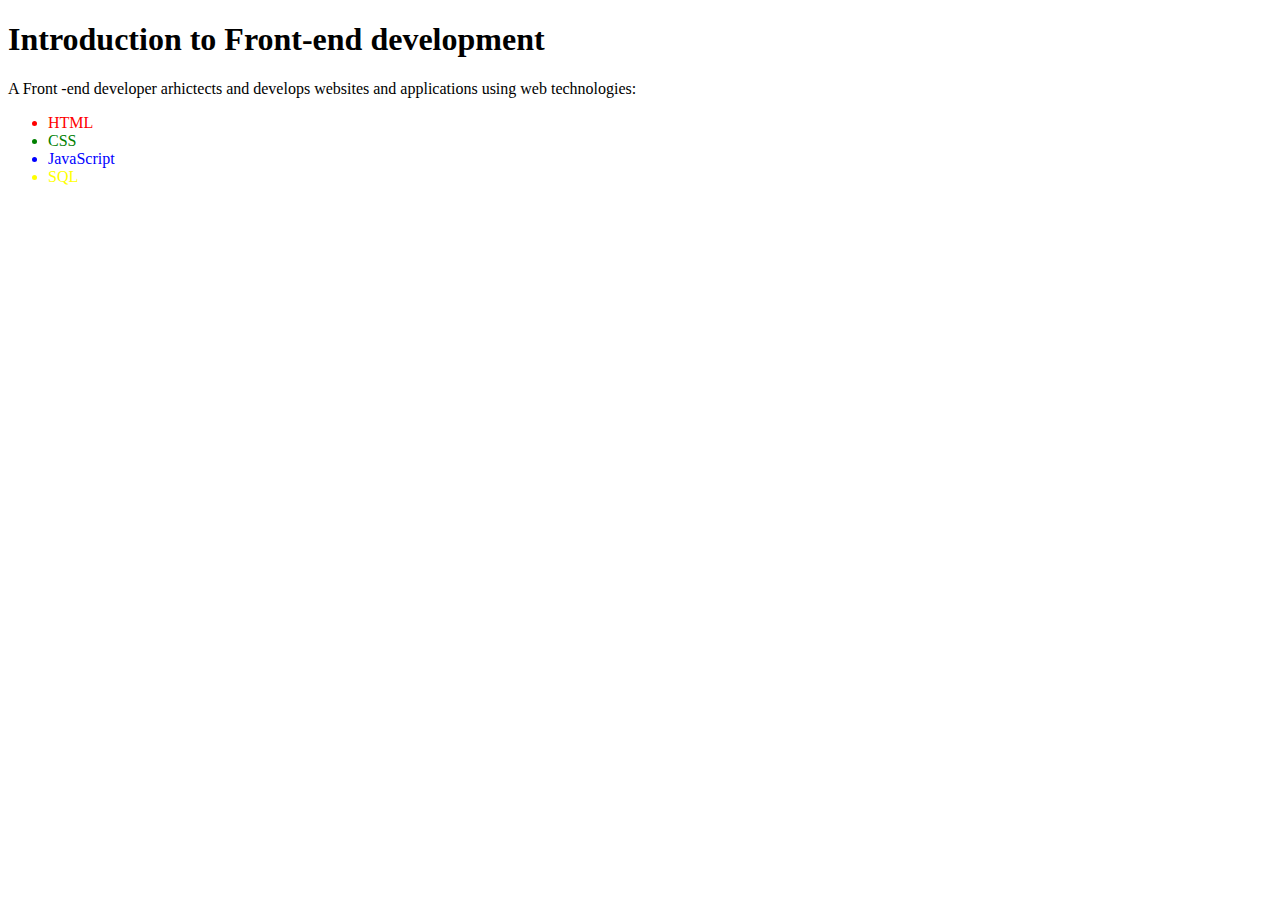
<file: index.html>
<!DOCTYPE html>
<html>
    <head> </head>
    <body>
        <h1>Introduction to Front-end development</h1>
        <p>A Front -end developer arhictects and develops websites and applications using web technologies:</p>
        <ul>
            <li style="color: red;">HTML</li>
            <li style="color: green;">CSS</li>
            <li style="color: blue;">JavaScript</li>
            <li style="color: yellow;">SQL</li>
        </ul>
    </body>
</html>
</file>
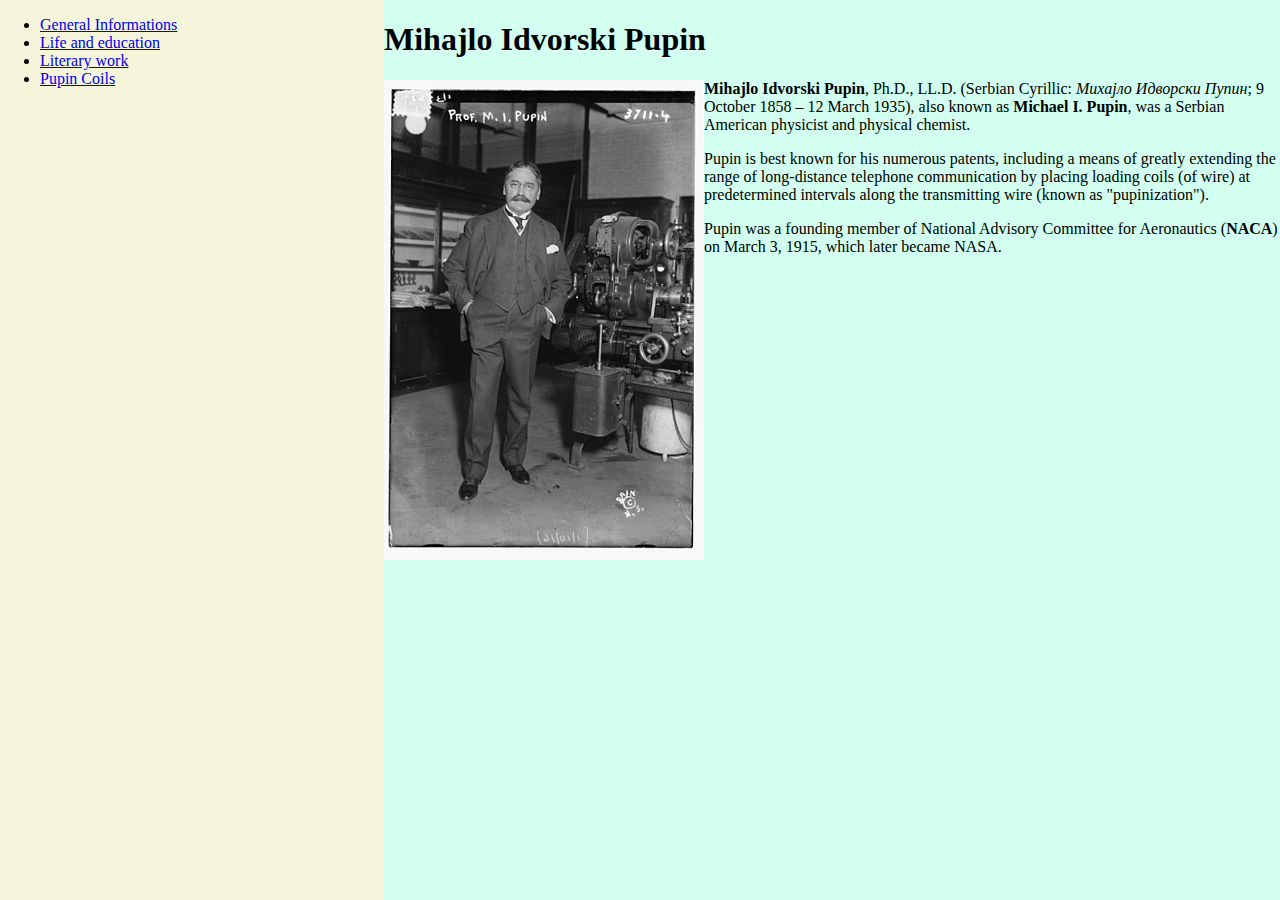
<file: Minisite HTML/Text/index.html>
﻿<!DOCTYPE html>
<html lang="en" class="fullheight">
   <head>
      <title>Mihajlo Idvorski Pupin</title>
      <meta charset="UTF-8">
      <link rel="stylesheet" href="stiluri.css">
   </head>
   <body class="fullheight">
      <div class="meniu">
         <ul>
            <li><a href="index.html" target="_blank">General Informations</a></li>
            <li><a href="early-life-and-education.html" target="_blank">Life and education</a></li>
            <li><a href="literary-work.html" target="_blank">Literary work</a></li>
            <li><a href="pupin-coils.html" target="_blank">Pupin Coils</a></li>
         </ul>
      </div>
      <div class="continut">
         <h1>Mihajlo Idvorski Pupin</h1>

         <img class="imagine" src="../Poze/pupin-1916.jpg" alt="Mihajlo Idvorski Pupin">

         <p><b>Mihajlo Idvorski Pupin</b>, Ph.D., LL.D. (Serbian Cyrillic: <i>Михајло Идворски Пупин</i>; 9 October 1858 – 12 March 1935), also known as <b>Michael I. Pupin</b>, was a Serbian American physicist and physical chemist.</p>

         <p>Pupin is best known for his numerous patents, including a means of greatly extending the range of long-distance telephone communication by placing loading coils (of wire) at predetermined intervals along the transmitting wire (known as &quot;pupinization&quot;).</p> 

         <p>Pupin was a founding member of National Advisory Committee for Aeronautics (<b>NACA</b>) on March 3, 1915, which later became NASA.</p>
      </div>
   </body>
</html>
</file>
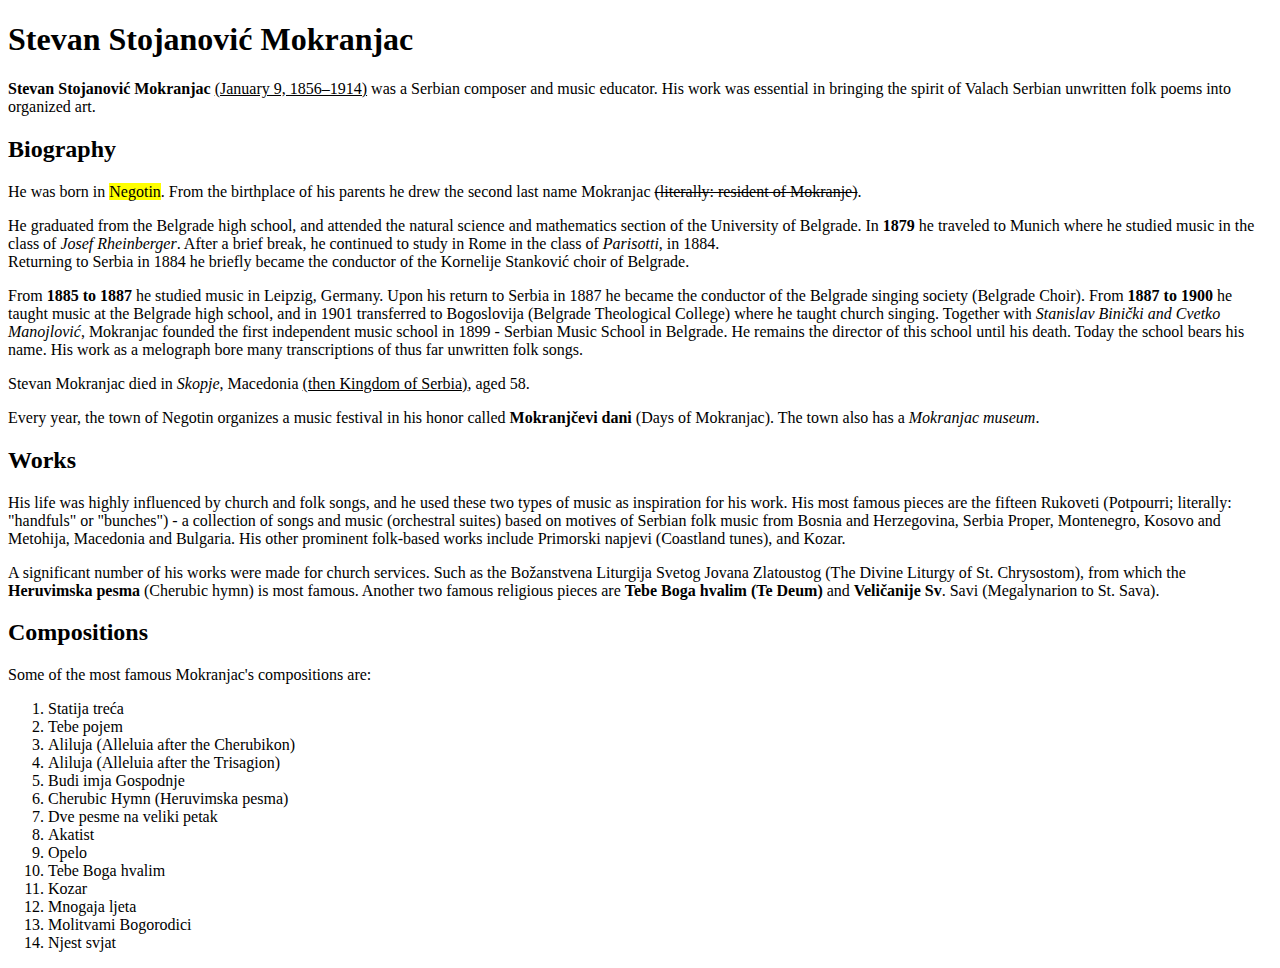
<file: text.html>
﻿<!DOCTYPE html>
<html lang="en">
   <head>
      <title>Stevan Stojanović Mokranjac</title>
      <meta charset="UTF-8">
   </head>
   <body>
      <h1>Stevan Stojanović Mokranjac</h1>
      <p><b>Stevan Stojanović Mokranjac</b> <ins>(January 9, 1856–1914)</ins> was a Serbian composer and music educator. His work was essential in bringing the spirit of Valach Serbian unwritten folk poems into organized art.</p>
      <h2>Biography</h2>
      <p>He was born in <mark>Negotin</mark>. From the birthplace of his parents he drew the second last name Mokranjac <del>(literally: resident of Mokranje)</del>.</p>
      
      <p>He graduated from the Belgrade high school, and attended the natural science and mathematics section of the University of Belgrade. In <strong>1879</strong> he traveled to Munich where he studied music in the class of <em>Josef Rheinberger</em>. After a brief break, he continued to study in Rome in the class of <em>Parisotti</em>, in 1884. <br>Returning to Serbia in 1884 he briefly became the conductor of the 
         Kornelije Stanković choir of Belgrade.</p>
         
      <p>From <strong>1885 to 1887</strong> he studied music in Leipzig, Germany. Upon his return to Serbia in 1887 he became the conductor of the Belgrade singing society (Belgrade Choir). From <strong>1887 to 1900</strong> he taught music at the Belgrade high school, and in 1901 transferred to Bogoslovija (Belgrade Theological College) where he taught church singing. Together with <em>Stanislav Binički and Cvetko Manojlović</em>, Mokranjac founded the first independent music school in 1899 - 
         Serbian Music School in Belgrade. He remains the director of this school until his death. Today the school bears his name. His work as a melograph bore many transcriptions of thus far unwritten folk songs.</p>

      <p>Stevan Mokranjac died in <em>Skopje</em>, Macedonia <u>(then Kingdom of Serbia)</u>, aged 58.</p>

      <p>Every year, the town of Negotin organizes a music festival in his honor called <strong>Mokranjčevi dani</strong> (Days of Mokranjac). The town also has a <em>Mokranjac museum</em>.</p>
      <h2>Works</h2>
      <p>
         His life was highly influenced by church and folk songs, and he used these two types of music as inspiration for his work. His most famous pieces are the fifteen Rukoveti (Potpourri; literally: &quot;handfuls&quot; or &quot;bunches&quot;) - a collection of songs and music 
         (orchestral suites)
         based on motives of Serbian folk music from Bosnia and Herzegovina, Serbia Proper, Montenegro, Kosovo and Metohija, Macedonia and Bulgaria. His other prominent folk-based works include Primorski napjevi 
         (Coastland tunes), and Kozar.
      </p>
      <p>
         A significant number of his works were made for church services. Such as the Božanstvena Liturgija Svetog Jovana Zlatoustog 
         (The Divine Liturgy of St. Chrysostom), from which the <strong>Heruvimska pesma</strong> 
         (Cherubic hymn) is most famous. Another two famous religious pieces are <b>Tebe Boga hvalim (Te Deum)</b> and <b>Veličanije Sv</b>. Savi (Megalynarion to St. Sava).
      </p>
      <h2>Compositions</h2>
      <p>Some of the most famous Mokranjac's compositions are:</p>
      <ol>
         <li>Statija treća</li>
         <li>Tebe pojem</li>
         <li>Aliluja (Alleluia after the Cherubikon)</li>
         <li>Aliluja (Alleluia after the Trisagion)</li>
         <li>Budi imja Gospodnje</li>
         <li>Cherubic Hymn (Heruvimska pesma)</li>
         <li>Dve pesme na veliki petak</li>
         <li>Akatist</li>
         <li>Opelo</li>
         <li>Tebe Boga hvalim</li>
         <li>Kozar</li>
         <li>Mnogaja ljeta</li>
         <li>Molitvami Bogorodici</li>
         <li>Njest svjat</li>
      </ol>
   </body>
</html>
</file>
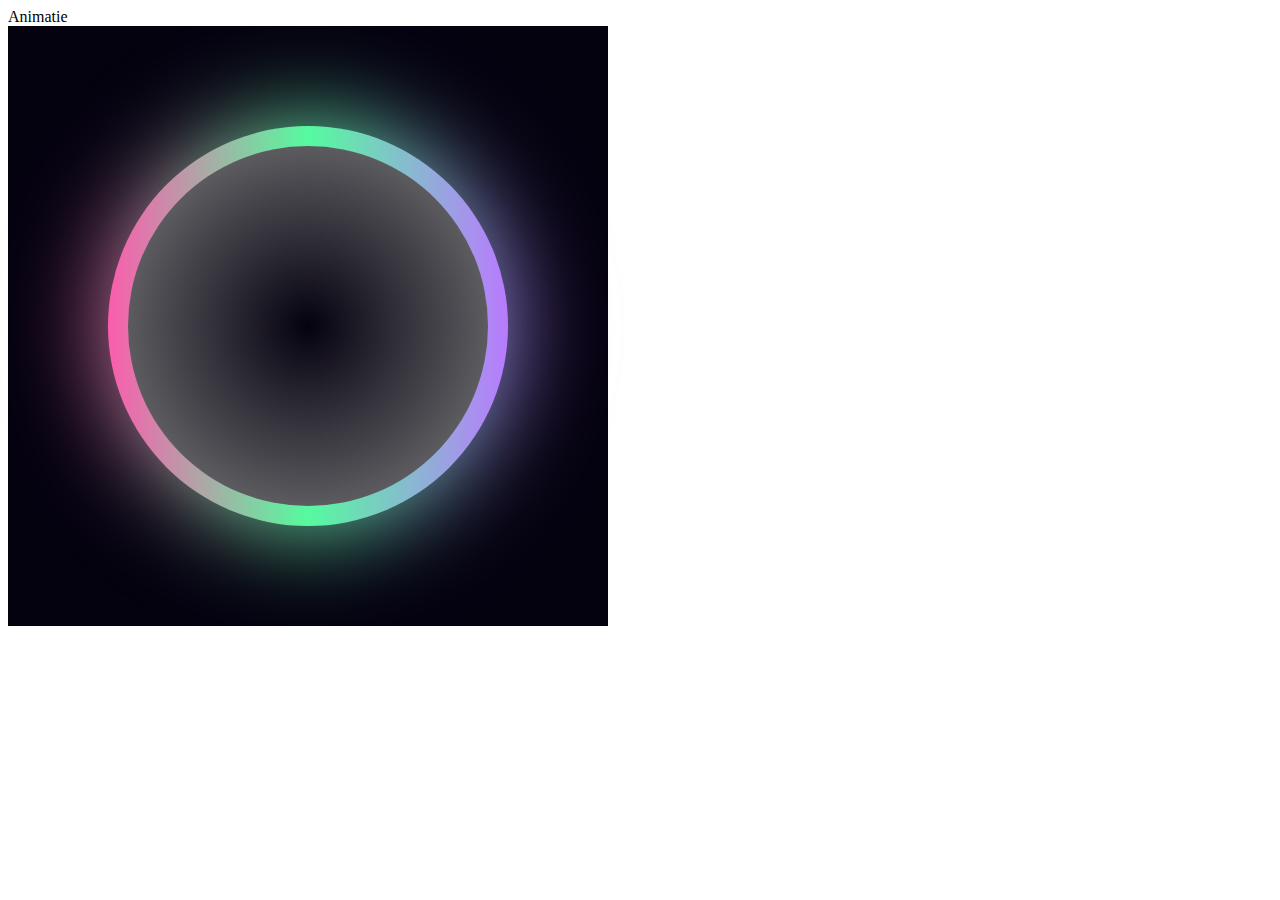
<file: Animatie/Animatie.html>
<!DOCTYPE html>
<html lang="en">

   <head>
      <title>Animatie</title>
      <meta charset="UTF-8">
      <link rel="stylesheet" href="Animatie.css">
   </head>

   <body>
      <header>Animatie</header>
<div class="fundal">
   <div class="cerc"></div>
   <div class="cerc glow"></div>
</div>

      
   </body>
</html>
</file>
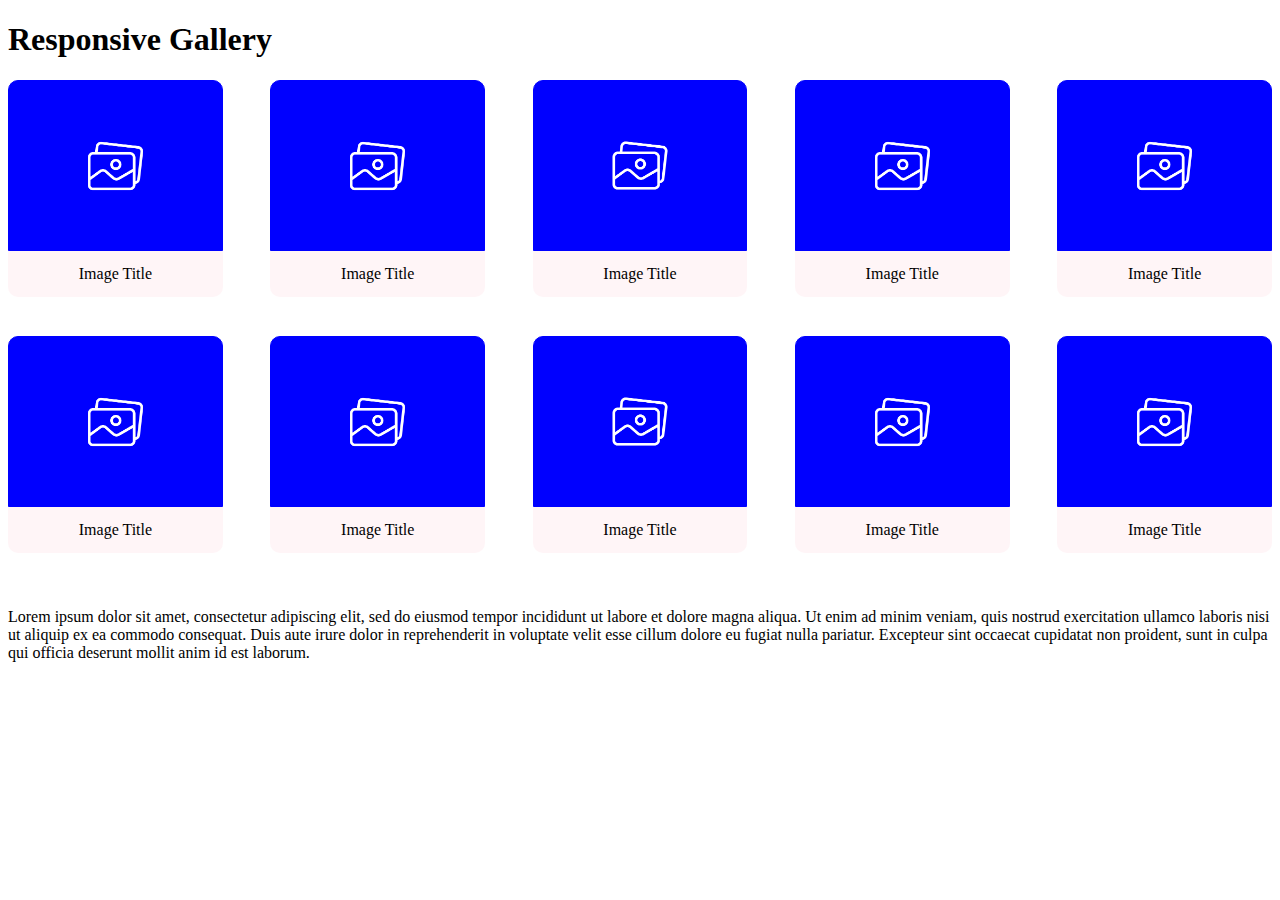
<file: galerie_responsive/galerie responsive.html>
<!doctype html>

<html lang="en">

<head>

    <meta charset="utf-8">
    <title>Responsive Gallery</title>
    <link rel="stylesheet" href="Responsive Galery.css">
    <meta name="viewport" content="width=device-width, initial-scale=1, minimum-scale=1" />


</head>

<body>
    <div class="header">
        <h1>Responsive Gallery</h1>
    </div>


    <div class="gallery">
        <div class="patrat">
            <div class="image"></div>
            <div class="title">Image Title</div>
        </div>

        <div class="patrat">
            <div class="image"></div>
            <div class="title">Image Title</div>
        </div>

        <div class="patrat">
            <div class="image"></div>
            <div class="title">Image Title</div>
        </div>

        <div class="patrat">
            <div class="image"></div>
            <div class="title">Image Title</div>
        </div>

        <div class="patrat">
            <div class="image"></div>
            <div class="title">Image Title</div>
        </div>
        <div class="patrat">
            <div class="image"></div>
            <div class="title">Image Title</div>
        </div>

        <div class="patrat">
            <div class="image"></div>
            <div class="title">Image Title</div>
        </div>

        <div class="patrat">
            <div class="image"></div>
            <div class="title">Image Title</div>
        </div>

        <div class="patrat">
            <div class="image"></div>
            <div class="title">Image Title</div>
        </div>

        <div class="patrat">
            <div class="image"></div>
            <div class="title">Image Title</div>
        </div>
    </div>


    <div class="text">
        <p> Lorem ipsum dolor sit amet, consectetur adipiscing elit, sed do eiusmod tempor incididunt ut labore et
            dolore magna aliqua. Ut enim ad minim veniam, quis nostrud exercitation ullamco laboris nisi ut aliquip ex
            ea commodo consequat. Duis aute irure dolor in reprehenderit in voluptate velit esse cillum dolore eu fugiat
            nulla pariatur. Excepteur sint occaecat cupidatat non proident, sunt in culpa qui officia deserunt mollit
            anim id est laborum.</p>
    </div>
</body>

</html>
</file>
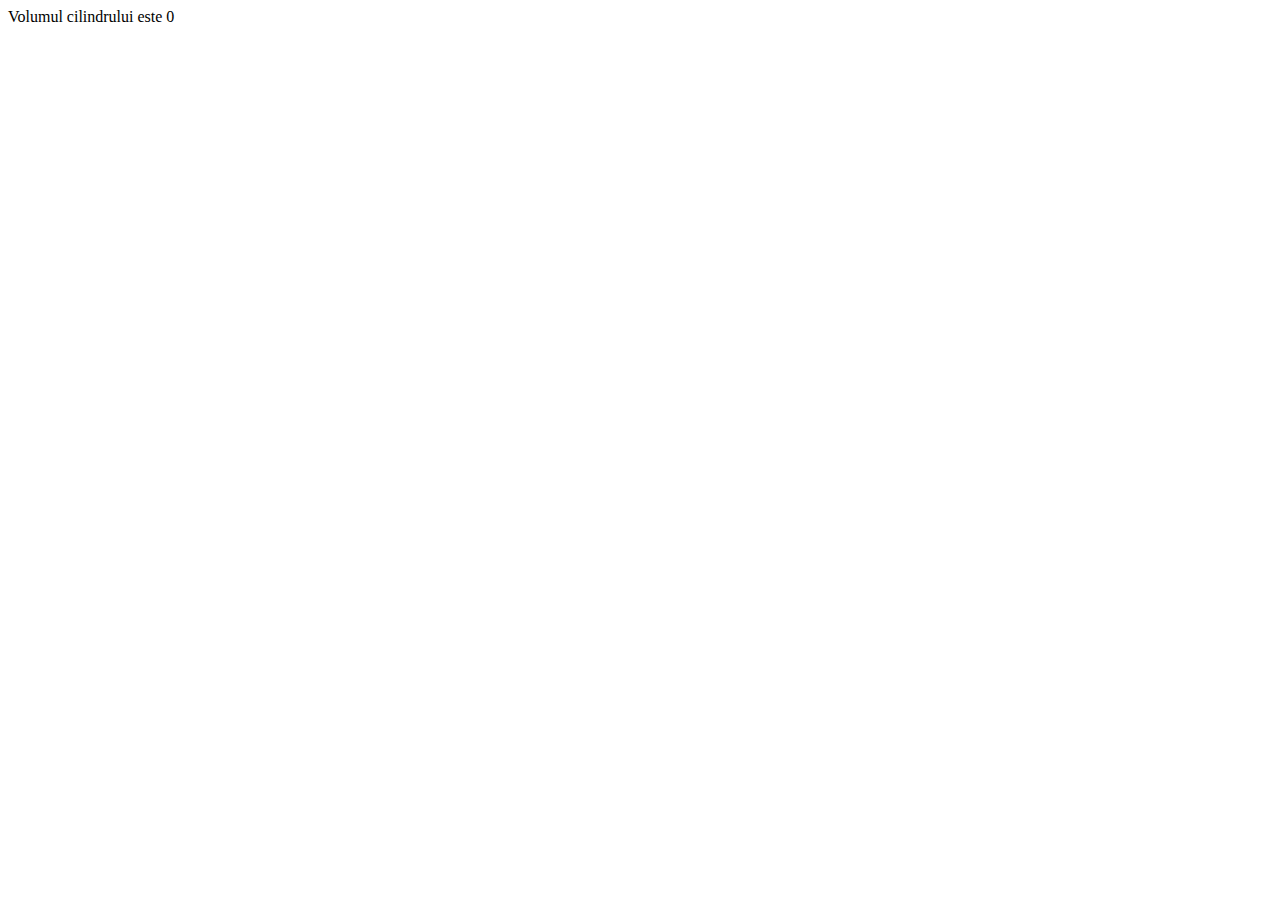
<file: JS/CalcVolum.html>
<!DOCTYPE html>
<html>
<head>
<meta charset="utf-8">
<title>Volume of a Cylinder</title>
</head>
<body>
 <script>
var r = prompt("Va rog introduceti valoarea razei:");
var h = prompt("Va rog sa introduceti valoarea inaltimii:");
var V = Math.PI*r*r*h;
document.write("Volumul cilindrului este " + V)
 </script>
</body>
</html>
</file>
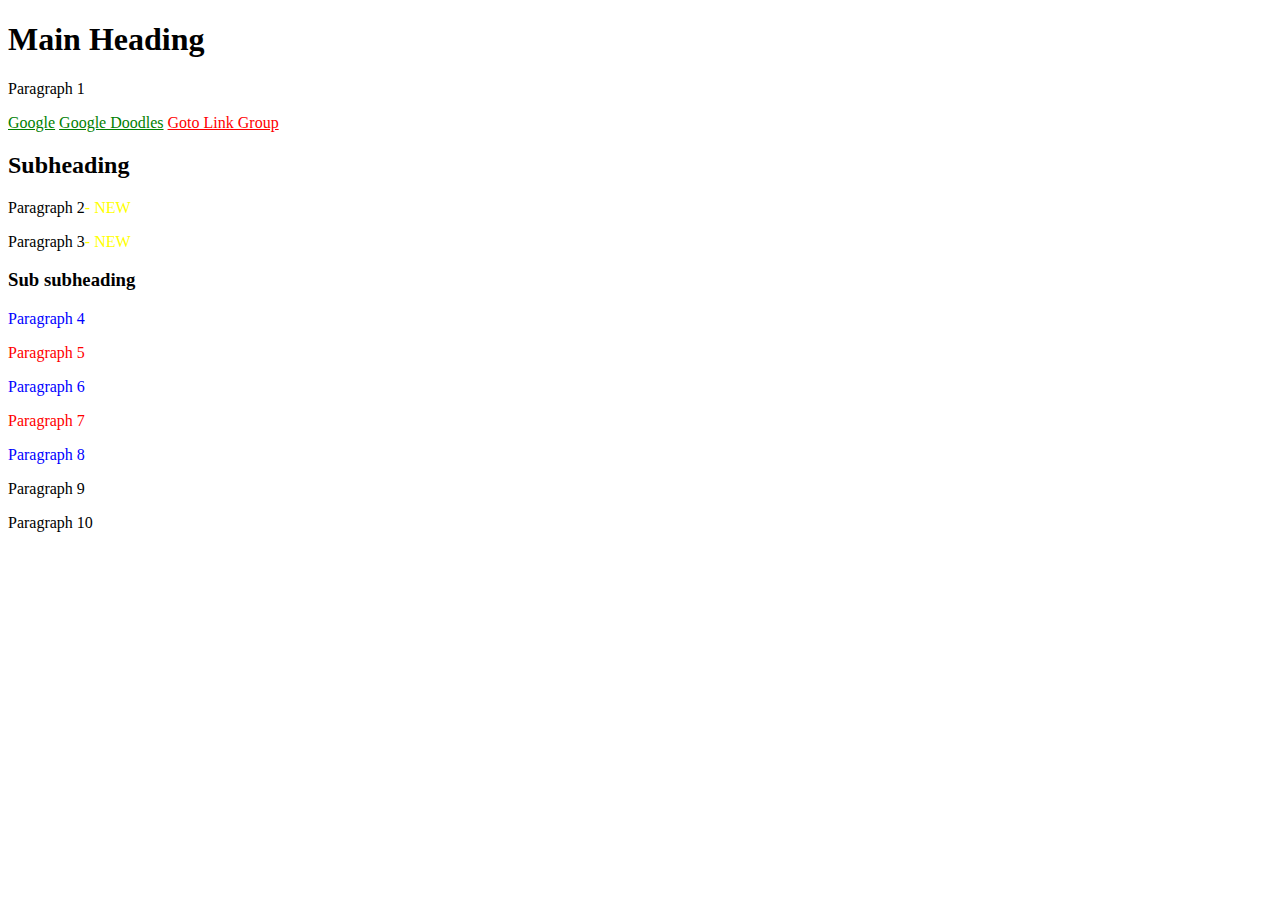
<file: selectori CSS avansati/SELECTORI CSS AVANSATI.html>
<!DOCTYPE html>
<html lang="en">

<head>
    <meta charset="UTF-8">
    <title>Advanced CSS - Assignment 1</title>
    <link rel="stylesheet" href="cssavansat.css">
</head>

<body>
    <h1>Main Heading</h1>
    <p>Paragraph 1</p>
    <a href="https://www.google.com/">Google</a>
    <a href="https://www.google.com/doodles">Google Doodles</a>
    <a href="https://www.link-group.eu/" target="_blank">Goto Link Group</a>
    <div id="first-div">
        <h2>Subheading</h2>
        <p>Paragraph 2</p>
        <p>Paragraph 3</p>
        <div id="second-div">
            <h3>Sub subheading</h3>
            <p>Paragraph 4</p>
            <p>Paragraph 5</p>
            <p>Paragraph 6</p>
            <p>Paragraph 7</p>
            <p>Paragraph 8</p>
        </div>
    </div>
    <p>Paragraph 9</p>
    <p>Paragraph 10</p>
</body>

</html>
</file>
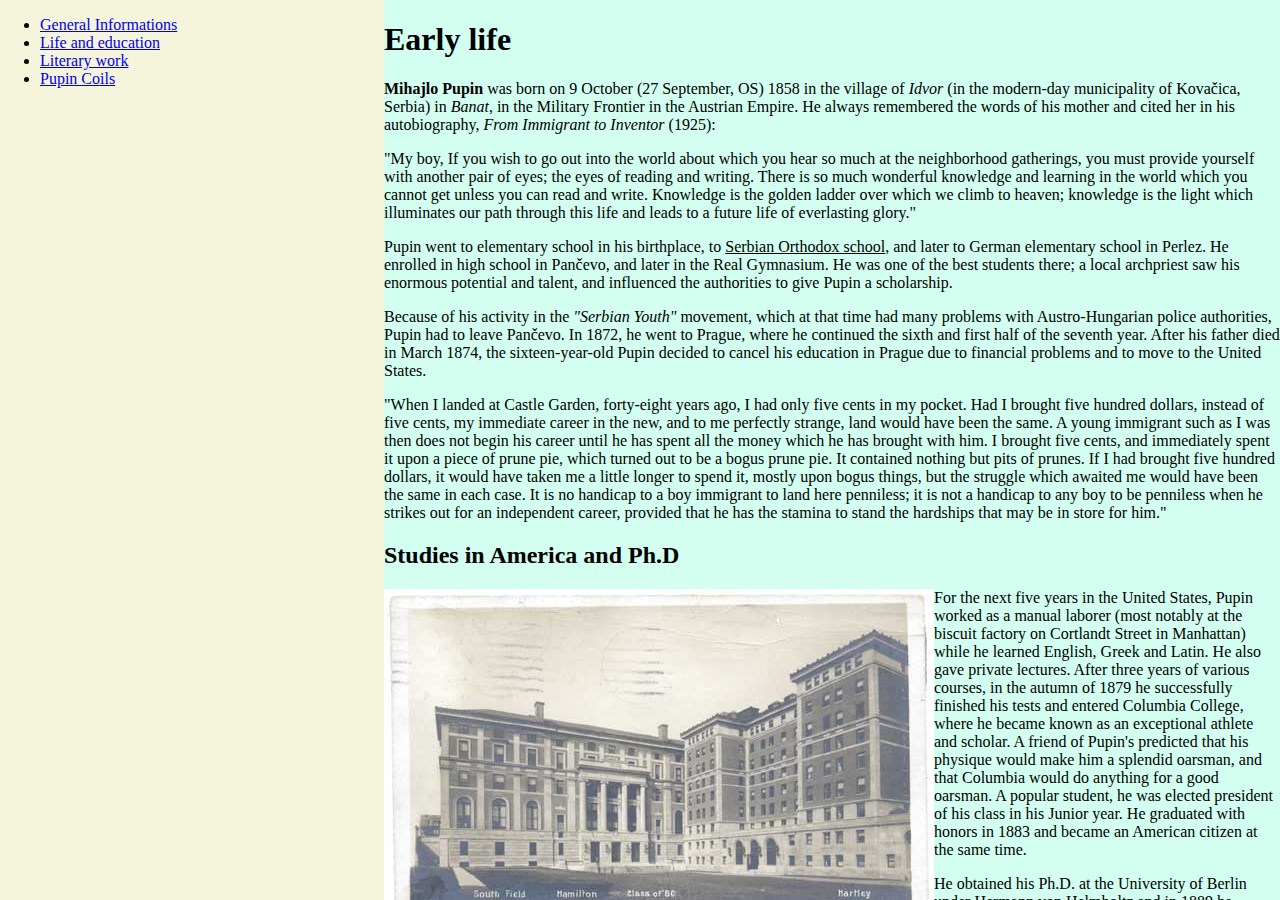
<file: Minisite HTML/Text/early-life-and-education.html>
<!DOCTYPE html>
<html lang="en" class="fullheight">
   <head>
      <title>life and education</title>
      <meta charset="UTF-8">
      <link rel="stylesheet" href="stiluri.css">
   </head>
   <body class="fullheight">
      <div class="meniu">
         <ul>
            <li><a href="index.html" target="_blank">General Informations</a></li>
            <li><a href="early-life-and-education.html" target="_blank">Life and education</a></li>
            <li><a href="literary-work.html" target="_blank">Literary work</a></li>
            <li><a href="pupin-coils.html" target="_blank">Pupin Coils</a></li>
         </ul>
      </div>
      <div class="continut">
        <h1>Early life</h1>

        <p><b>Mihajlo Pupin</b> was born on 9 October (27 September, OS) 1858 in the village of <i>Idvor</i> (in the modern-day municipality of Kovačica, Serbia) in <i>Banat</i>, in the Military Frontier in the Austrian Empire. He always remembered the words of his mother and cited her in his autobiography, <i>From Immigrant to Inventor</i> (1925):</p>

        <p>&quot;My boy, If you wish to go out into the world about which you hear so much at the neighborhood gatherings, you must provide yourself with another pair of eyes; the eyes of reading and writing. There is so much wonderful knowledge and learning in the world which you cannot get unless you can read and write. Knowledge is the golden ladder over which we climb to heaven; knowledge is the light which illuminates our path through this life and leads to a future life of everlasting glory.&quot;</p>

        <p>Pupin went to elementary school in his birthplace, to <u>Serbian Orthodox school</u>, and later to German elementary school in Perlez. He enrolled in high school in Pančevo, and later in the Real Gymnasium. He was one of the best students there; a local archpriest saw his enormous potential and talent, and influenced the authorities to give Pupin a scholarship.</p>

        <p>Because of his activity in the <i>&quot;Serbian Youth&quot;</i> movement, which at that time had many problems with Austro-Hungarian police authorities, Pupin had to leave Pančevo. In 1872, he went to Prague, where he continued the sixth and first half of the seventh year. After his father died in March 1874, the sixteen-year-old Pupin decided to cancel his education in Prague due to financial problems and to move to the United States.</p>

        <p>&quot;When I landed at Castle Garden, forty-eight years ago, I had only five cents in my pocket. Had I brought five hundred dollars, instead of five cents, my immediate career in the new, and to me perfectly strange, land would have been the same. A young immigrant such as I was then does not begin his career until he has spent all the money which he has brought with him. I brought five cents, and immediately spent it upon a piece of prune pie, which turned out to be a bogus prune pie. It contained nothing but pits of prunes. If I had brought five hundred dollars, it would have taken me a little longer to spend it, mostly upon bogus things, but the struggle which awaited me would have been the same in each case. It is no handicap to a boy immigrant to land here penniless; it is not a handicap to any boy to be penniless when he strikes out for an independent career, provided that he has the stamina to stand the hardships that may be in store for him.&quot;</p>


        <h2>Studies in America and Ph.D</h2>
        <img class="imagine" src="../Poze/university.jpg" alt="University">

        <p>For the next five years in the United States, Pupin worked as a manual laborer (most notably at the biscuit factory on Cortlandt Street in Manhattan) while he learned English, Greek and Latin. He also gave private lectures. After three years of various courses, in the autumn of 1879 he successfully finished his tests and entered Columbia College, where he became known as an exceptional athlete and scholar. A friend of Pupin's predicted that his physique would make him a splendid oarsman, and that Columbia would do anything for a good oarsman. A popular student, he was elected president of his class in his Junior year. He graduated with honors in 1883 and became an American citizen at the same time.</p>

        <p>He obtained his Ph.D. at the University of Berlin under Hermann von Helmholtz and in 1889 he returned to Columbia University to become a lecturer of mathematical physics in the newly formed Department of Electrical Engineering. Pupin's research pioneered carrier wave detection and current analysis.</p>

        <p>Pupin completed his studies in 1883 as one of the best students, especially in the field of physics and mathematics, which gave him a diploma. Later, he went back to Europe, initially the United Kingdom (1883–1885), where he continued his schooling at the University of Cambridge. He was an early investigator into X-ray imaging, but his claim to have made the first X-ray image in the United States is incorrect. He learned of Röntgen's discovery of unknown rays passing through wood, paper, insulators, and thin metals leaving traces on a photographic plate, and attempted this himself. Using a vacuum tube, which he had previously used to study the passage of electricity through rarefied gases, he made successful images on January 2, 1896. Edison provided Pupin with a calcium tungstate fluoroscopic screen which, when placed in front of the film, shortened the exposure time by twenty times, from one hour to a few minutes. Based on the results of experiments, Pupin concluded that the impact of primary X-rays generated secondary X-rays. With his work in the field of X-rays, Pupin gave a lecture at the New York Academy of Sciences. He was the first person to use a fluorescent screen to enhance X-rays for medical purposes. A New York surgeon, Dr. Bull, sent Pupin a patient to obtain an X-ray image of his left hand prior to an operation to remove lead shot from a shotgun injury. The first attempt at imaging failed because the patient, a well-known lawyer, was "too weak and nervous to be stood still nearly an hour" which is the time it took to get an X-ray photo at the time. In another attempt, the Edison fluorescent screen was placed on a photographic plate and the patient's hand on the screen. X-rays passed through the patients hand and caused the screen to fluoresce, which then exposed the photographic plate. A fairly good image was obtained with an exposure of only a few seconds and showed the shot as if "drawn with pen and ink." Dr. Bull was able to take out all of the lead balls in a very short time.</p>
      </div>
   </body>
</html>
</file>
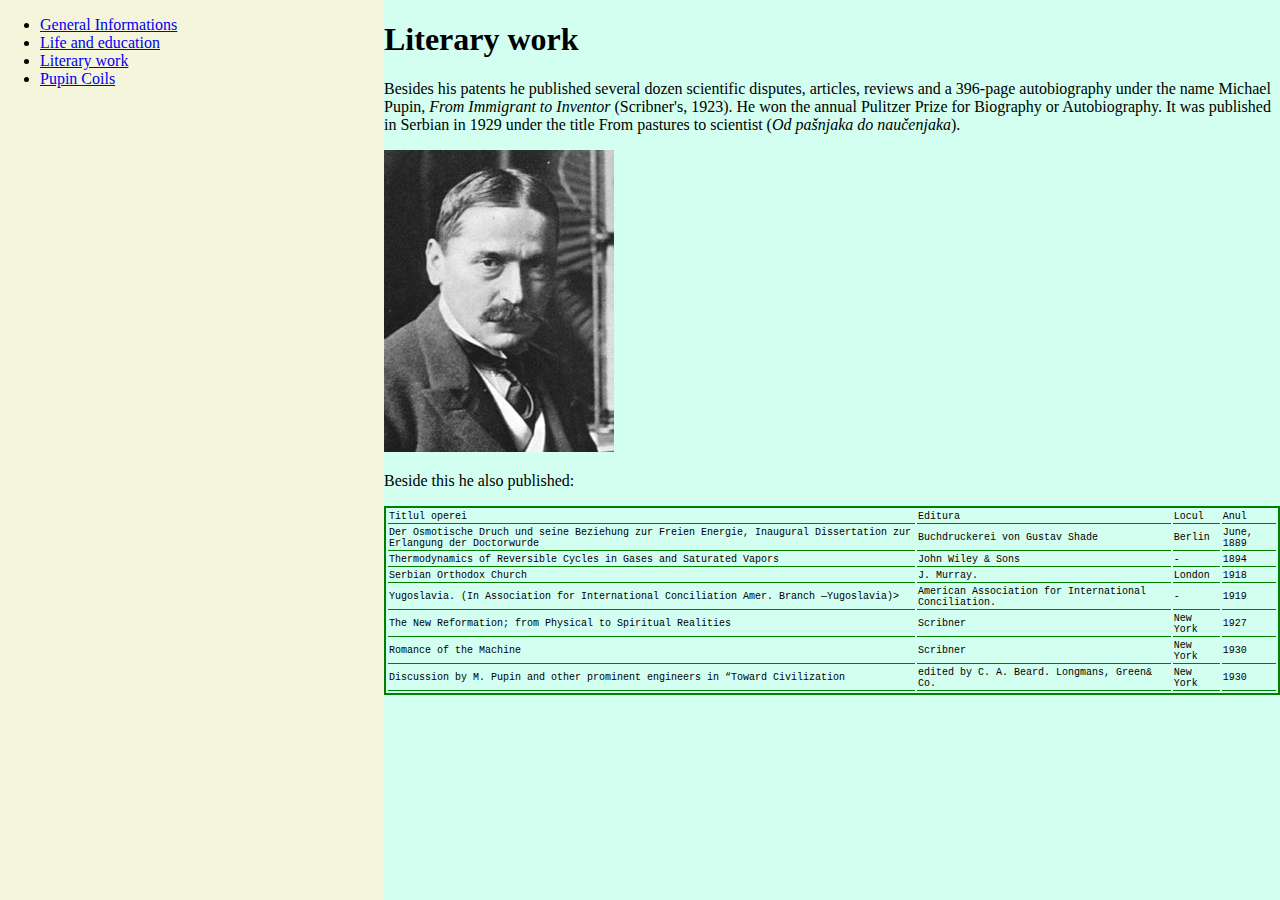
<file: Minisite HTML/Text/literary-work.html>
<!DOCTYPE html>
<html lang="en" class="fullheight">
   <head>
      <title>Literary work</title>
      <meta charset="UTF-8">
      <link rel="stylesheet" href="stiluri.css">
   </head>
   <body class="fullheight">
      <div class="meniu">
         <ul>
            <li><a href="index.html" target="_blank">General Informations</a></li>
            <li><a href="early-life-and-education.html" target="_blank">Life and education</a></li>
            <li><a href="literary-work.html" target="_blank">Literary work</a></li>
            <li><a href="pupin-coils.html" target="_blank">Pupin Coils</a></li>
         </ul>
      </div>
      <div class="continut">
        <h1>Literary work</h1>
        <p>Besides his patents he published several dozen scientific disputes, articles, reviews and a 396-page autobiography under the name Michael Pupin, <i>From Immigrant to Inventor</i> (Scribner's, 1923). He won the annual Pulitzer Prize for Biography or Autobiography. It was published in Serbian in 1929 under the title From pastures to scientist (<i>Od pašnjaka do naučenjaka</i>).</p>
        <img src="../Poze/pupin.jpg" alt="Pupin Michael">
        <p>Beside this he also published:</p>
        <table class="tabel">
            <tr>
                <td>Titlul operei</td>
                <td>Editura</td>
                <td>Locul</td>
                <td>Anul</td>
            </tr>
            <tr>
                <td>Der Osmotische Druch und seine Beziehung zur Freien Energie, Inaugural Dissertation zur Erlangung der Doctorwurde</td>
                <td>Buchdruckerei von Gustav Shade</td>
                <td>Berlin</td>
                <td>June, 1889</td>
            </tr>
            <tr>
                <td>Thermodynamics of Reversible Cycles in Gases and Saturated Vapors</td>
                <td>John Wiley & Sons</td>
                <td>-</td>
                <td>1894</td>
            </tr>
            <tr>
                <td>Serbian Orthodox Church</td>
                <td>J. Murray.</td>
                <td>London</td>
                <td>1918</td>
            </tr>
            <tr>
                <td>Yugoslavia. (In Association for International Conciliation Amer. Branch —Yugoslavia)></td>
                <td>American Association for International Conciliation. </td>
                <td>-</td>
                <td>1919</td>
            </tr>
            <tr>
                <td>The New Reformation; from Physical to Spiritual Realities</td>
                <td>Scribner</td>
                <td>New York</td>
                <td>1927</td>
            </tr>
            <tr>
                <td>Romance of the Machine</td>
                <td>Scribner</td>
                <td>New York</td>
                <td>1930</td>
            </tr>
            <tr>
                <td>Discussion by M. Pupin and other prominent engineers in “Toward Civilization</td>
                <td>edited by C. A. Beard. Longmans, Green& Co.</td>
                <td>New York</td>
                <td>1930</td>
            </tr>
        </table>         
      </div>
   </body>
</html>
</file>
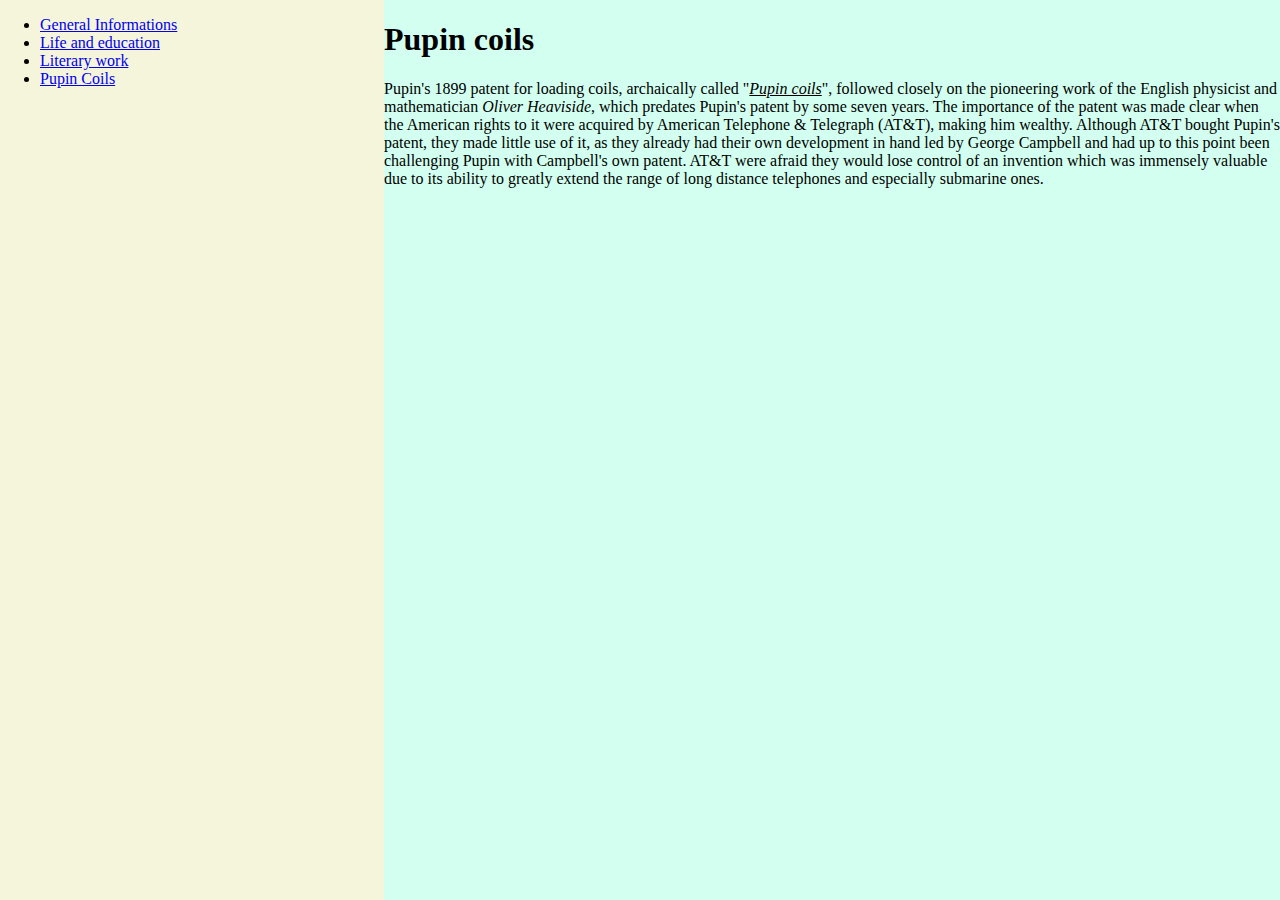
<file: Minisite HTML/Text/pupin-coils.html>
<!DOCTYPE html>
<html lang="en" class="fullheight">
   <head>
      <title></title>
      <meta charset="UTF-8">
      <link rel="stylesheet" href="stiluri.css">
   </head>
   <body class="fullheight">
      <div class="meniu">
         <ul>
            <li><a href="index.html" target="_blank">General Informations</a></li>
            <li><a href="early-life-and-education.html" target="_blank">Life and education</a></li>
            <li><a href="literary-work.html" target="_blank">Literary work</a></li>
            <li><a href="pupin-coils.html" target="_blank">Pupin Coils</a></li>
         </ul>
      </div>
      <div class="continut">
        <h1>Pupin coils</h1>
        <p>Pupin's 1899 patent for loading coils, archaically called &quot;<u><i>Pupin coils</i></u>&quot;, followed closely on the pioneering work of the English physicist and mathematician <i>Oliver Heaviside</i>, which predates Pupin's patent by some seven years. The importance of the patent was made clear when the American rights to it were acquired by American Telephone &amp; Telegraph (AT&amp;T), making him wealthy. Although AT&amp;T bought Pupin's patent, they made little use of it, as they already had their own development in hand led by George Campbell and had up to this point been challenging Pupin with Campbell's own patent. AT&amp;T were afraid they would lose control of an invention which was immensely valuable due to its ability to greatly extend the range of long distance telephones and especially submarine ones.</p>
      </div>
   </body>
</html>
</file>
<file: Minisite HTML/Text/stiluri.css>
.fullheight{
    height:100%;
    margin:0;
}

.meniu{
   height: 100%;
   width: 30%;
   float: left;
   background-color: beige;
}
.continut{
   height: 100%;
   background-color:#7fffd457;
   float: left;
   width: 70%;
   overflow: auto;
   
}
.imagine{
   float:left;
}
.tabel{
    border:2px solid green;
    font-family: 'Courier New', Courier, monospace;
    font-size:10px;
}
.tabel td{
    border-bottom: 1px solid green;
}
</file>
<file: Animatie/Animatie.css>
.cerc {
  
    width: 400px;
    height: 400px;
    border: 20px solid transparent;
    border-radius: 400px !important;
    position: relative;
    background:radial-gradient(circle,#050210 0%,grey 100%);
    background-clip: padding-box !important;
    box-sizing: border-box;
    animation:anim 1s infinite;
    animation-direction:reverse;

}

.cerc:before {
  content: '';
  position: absolute;
  z-index: -1;
  margin: -20px;
  border-radius: inherit;
  animation: myanim 1s infinite linear;
  width: 400px;
  height: 400px;
  background: linear-gradient(to right, #fb5dad, #55fb9f, #b97aff);
}
  
 .cerc.glow{
   filter:blur(50px);
   position:absolute;
   z-index:-2;
 }

  .fundal{
    display:flex;
    align-items: center;
    justify-content: center;
    background: #050210;
    width: 600px;
    height:600px;
    position:absolute;
    z-index:-2;

  }

@keyframes myanim {
  30% {
  transform:rotate(90deg);
  
}
}

@keyframes anim {
  0%{
    background:radial-gradient(circle,#050210 0%, #02023d 0%);
  }
  10%{
    background:radial-gradient(circle,#050210 0%,#02023d  10%);
  }
  20%{
    background:radial-gradient(circle,#050210 0%,#02023d  20%);
  }
  30%{
    background:radial-gradient(circle,#050210 0%,#02023d 30%);
  }
  40%{
    background:radial-gradient(circle,#050210 0%,#02023d 40%);
  }
  50%{
    background:radial-gradient(circle,#050210 0%,#02023d 50%);
  }
  60%{
    background:radial-gradient(circle,#050210 0%,#02023d 60%);
  }
  70%{
    background:radial-gradient(circle,#050210 0%,#02023d 70%);
  }
  80%{
    background:radial-gradient(circle,#050210 0%,#02023d 80%);
  }
  90%{
    background:radial-gradient(circle,#050210 0%,#02023d 90%);
  }
  100%{
    background:radial-gradient(circle,#050210 0%,#02023d 100%);
  }
}
</file>
<file: galerie_responsive/Responsive Galery.css>
.patrat{
    display: flex;
    width: 17%;
    height: calc(100vw*0.17);
    flex-direction: column;
    border-radius: 10px;
    margin-bottom: 30px;
    margin-bottom: calc(100vw*0.03);
}



.gallery {
    display: flex;
    flex-direction: row;
    justify-content: space-between;
    flex-wrap: wrap;
}

.image{
    border: 1px solid blue;
    background-image: url(placeholder-image.png);
    background-color: blue;
    background-repeat: no-repeat;
    background-size: contain;
    border-top-left-radius: 10px;
    border-top-right-radius: 10px;
    display: flex;
    flex-grow: 6;
    background-position: center;
}

.title{
    display: flex;
    flex-grow: 1;
    justify-content: center;
    align-items: center;
    background-color: #ffc0cb29;
    border-bottom-left-radius: 10px;
    border-bottom-right-radius: 10px;

}

@media only screen and (max-width : 360px) {
 .gallery {
     flex-direction: column;
 }

 .patrat{
     width:90%;
     height:calc(100vw*0.9);
 }
 }

 @media only screen and (min-width : 361px) and (max-width : 768px){
     .patrat{
         width: 30%;
         height: calc(100vw*0.3);
     }
    
 }
</file>
<file: selectori CSS avansati/cssavansat.css>
a:link{
    color:green;
}
a:last-of-type{
    color:red;
}
a:visited{
    color:green;
}

#second-div p:nth-child(odd){
    color:red;
}
#second-div p:nth-child(even){
    color:blue;
}

#first-div > p::after{
    content: "- NEW";
    color:yellow;
}

body > p:last-of-type:hover{
    font-style: italic;
    cursor:pointer;
}
</file>
